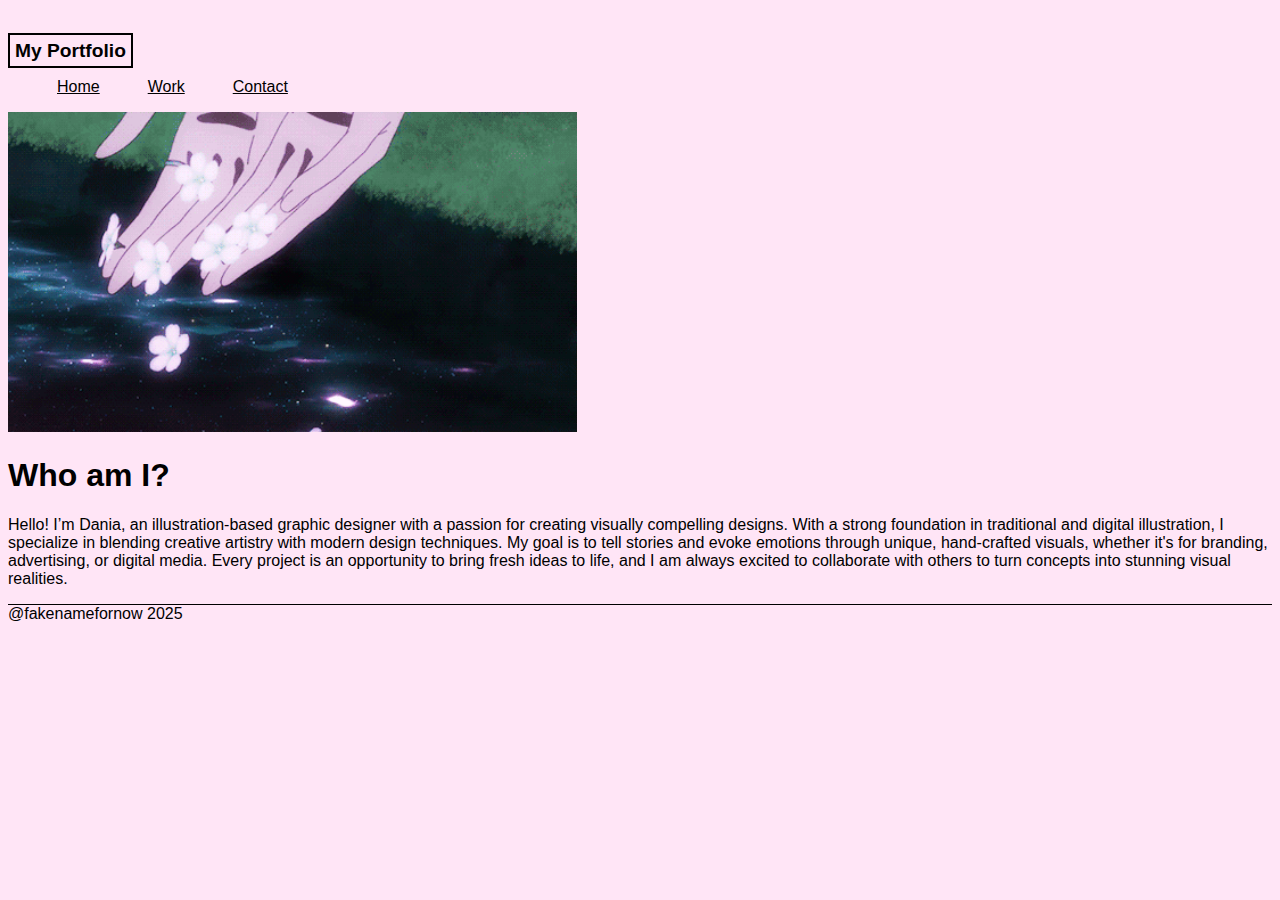
<file: index.html>
<!DOCTYPE html>
<html lang="en">
  <head>
    <meta charset="UTF-8" />
    <meta name="viewport" content="width=device-width, initial-scale=1.0" />
    <title>First Website</title>
    <link rel="stylesheet" href="css/main.css" />
  </head>
  <body>
    <header>
      <p id="logo">My Portfolio</p>
      <nav>
          <ul>
              <li><a href="index.html">Home</a></li>
              <li><a href="work.html">Work</a></li>
              <li><a href="contact.html">Contact</a></li>
          </ul>
      </nav>
  </header>


    <main id="testing">
      <img
        class="first-img"
        src="img/Handflowers.gif"
        alt="Hand putting down flowers."
      />
      <h1>Who am I?</h1>
      <p>
        Hello! I’m Dania, an illustration-based graphic designer with a passion
        for creating visually compelling designs. With a strong foundation in
        traditional and digital illustration, I specialize in blending creative
        artistry with modern design techniques. My goal is to tell stories and
        evoke emotions through unique, hand-crafted visuals, whether it's for
        branding, advertising, or digital media. Every project is an opportunity
        to bring fresh ideas to life, and I am always excited to collaborate
        with others to turn concepts into stunning visual realities.
      </p>
    </main>
    <footer>@fakenamefornow 2025</footer>
    <script src="script.js"></script>
  </body>
</html>
</file>
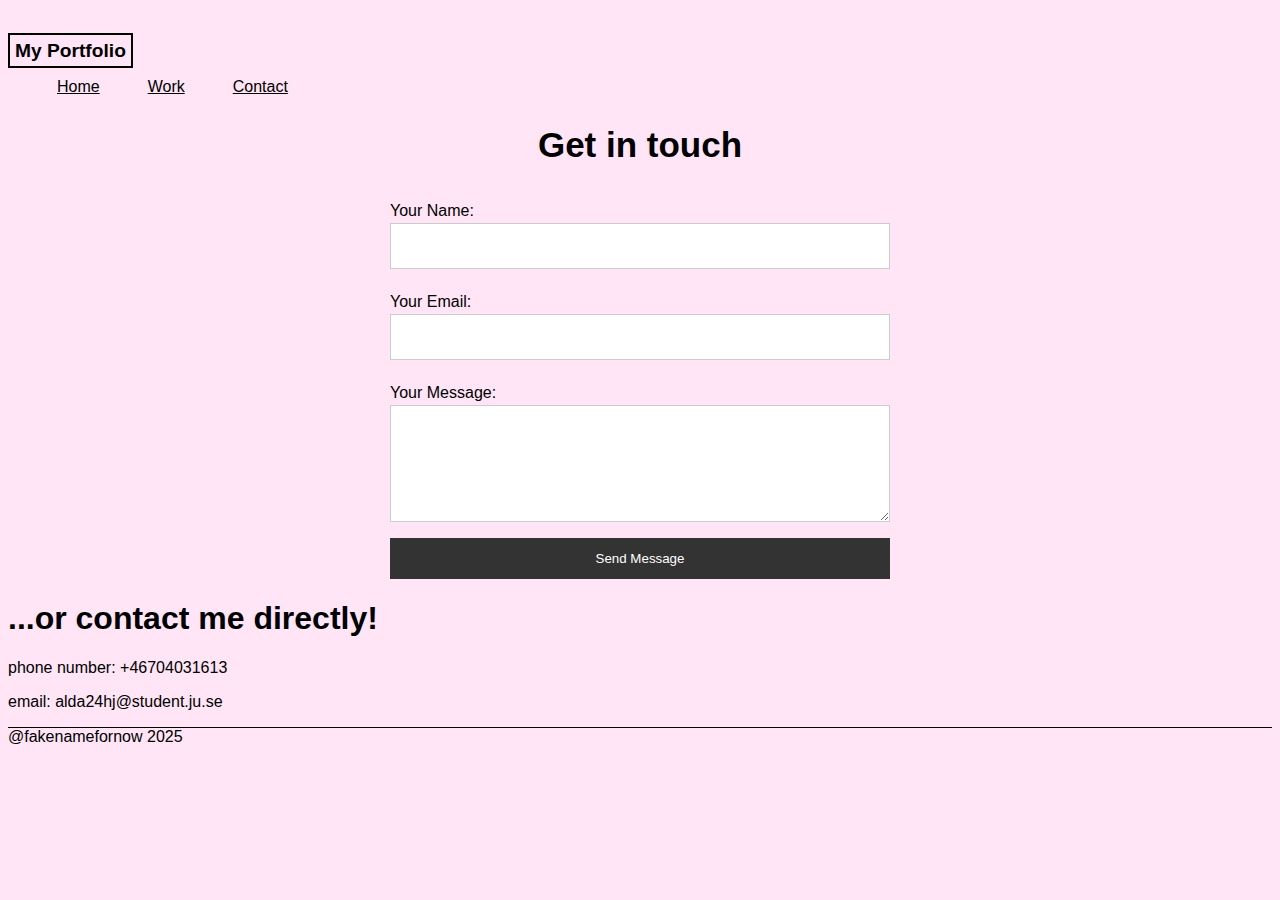
<file: contact.html>
<!DOCTYPE html>
<html lang="en">
  <head>
    <meta charset="UTF-8" />
    <meta name="viewport" content="width=device-width, initial-scale=1.0" />
    <title>Contact</title>
    <link rel="stylesheet" href="css/main.css" />
  </head>
  <body>
    <header>
      <p id="logo">My Portfolio</p>
      <nav>
          <ul>
              <li><a href="index.html">Home</a></li>
              <li><a href="work.html">Work</a></li>
              <li><a href="contact.html">Contact</a></li>
          </ul>
      </nav>
  </header>

    <main> <main>
        <section id="contact-form">
            <h2 id="get-in-touch">Get in touch</h2>
            <form action="submit_form.php" method="POST">
                <label for="name">Your Name:</label>
                <input type="text" id="name" name="name" required>

                <label for="email">Your Email:</label>
                <input type="email" id="email" name="email" required>

                <label for="message">Your Message:</label>
                <textarea id="message" name="message" rows="5" required></textarea>

                <button type="submit">Send Message</button>
            </form>
        </section>
    </main>
      <h1>...or contact me directly!</h1>
      <p>phone number: +46704031613</p>
      <p>email: alda24hj@student.ju.se</p>
    </main>
    <footer>@fakenamefornow 2025</footer>
  </body>
</html>
</file>
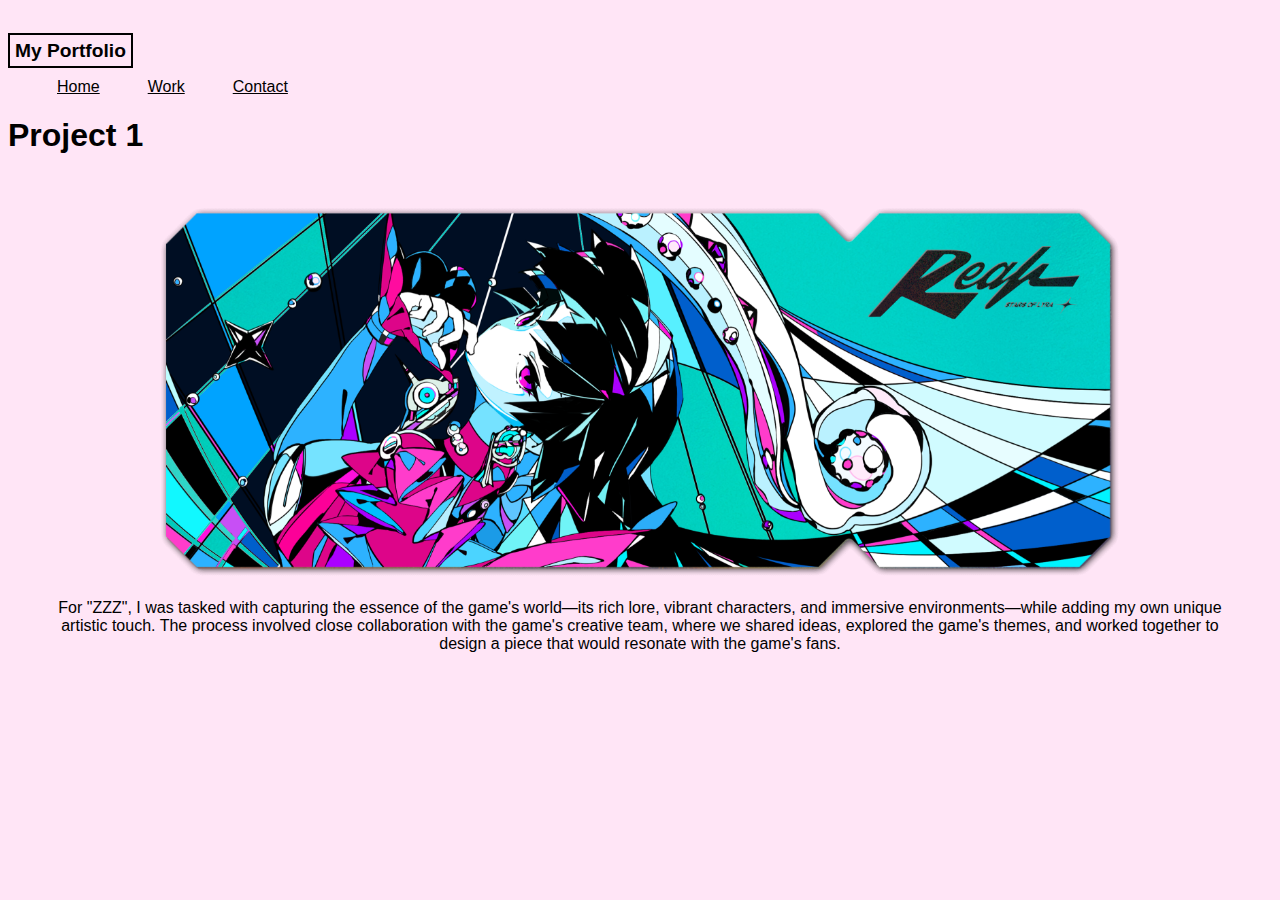
<file: project1.html>
<!DOCTYPE html>
<html lang="en">
<head>
    <meta charset="UTF-8">
    <meta name="viewport" content="width=device-width, initial-scale=1.0">
    <title>Project 1</title>
    <link rel="stylesheet" href="css/main.css" />
</head>
<body>
    <header>
        <p id="logo">My Portfolio</p>
        <nav>
            <ul>
                <li><a href="index.html">Home</a></li>
                <li><a href="work.html">Work</a></li>
                <li><a href="contact.html">Contact</a></li>
            </ul>
        </nav>
    </header>

    <main>
        <h1>Project 1</h1>
        <div class="project-detail">
            <img src="img/astra5.png" alt="Project 1">
            <p>For "ZZZ", I was tasked with capturing the essence of the game's world—its rich lore, 
                vibrant characters, and immersive environments—while adding my own unique artistic touch. 
                The process involved close collaboration with the game's creative team, where we shared ideas, 
                explored the game's themes, and worked together to design a piece that would resonate with the game's fans.</p>
        </div>
    </main>
</body>
</html>
</file>
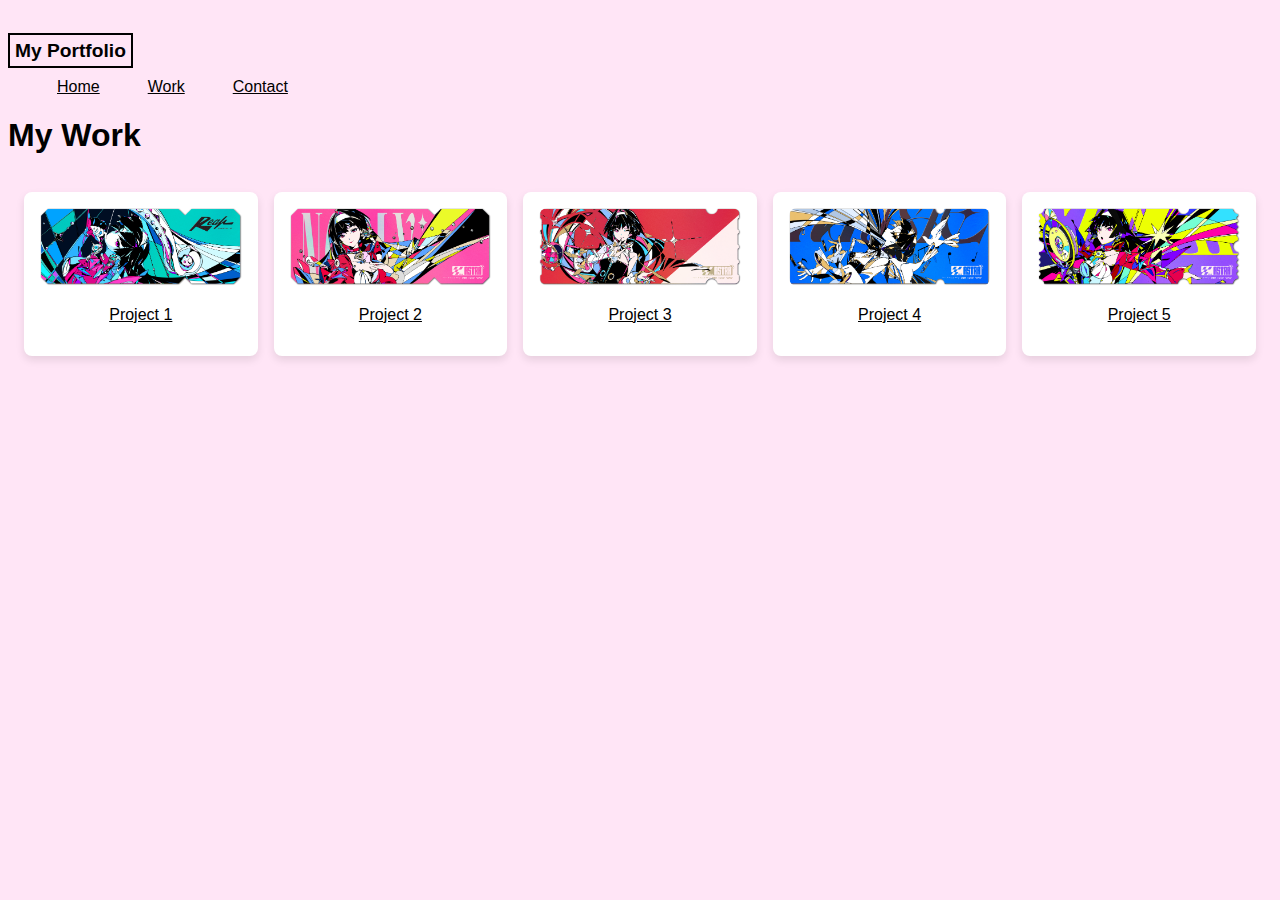
<file: work.html>
<!DOCTYPE html>
<html lang="en">
<head>
    <meta charset="UTF-8">
    <meta name="viewport" content="width=device-width, initial-scale=1.0">
    <title>My Work</title>
    <link rel="stylesheet" href="css/main.css" />
</head>
<body>
    <header>
        <p id="logo">My Portfolio</p>
        <nav>
            <ul>
                <li><a href="index.html">Home</a></li>
                <li><a href="work.html">Work</a></li>
                <li><a href="contact.html">Contact</a></li>
            </ul>
        </nav>
    </header>

    <main>
        <h1>My Work</h1>
        <div class="work-grid">
            <div class="work-item">
                <a href="project1.html">
                    <img src="img/astra5.png" alt="Work 1">
                    <p>Project 1</p>
                </a>
            </div>
            <div class="work-item">
                <a href="project2.html">
                    <img src="img/astra1.png" alt="Work 2">
                    <p>Project 2</p>
                </a>
            </div>
            <div class="work-item">
                <a href="project3.html">
                    <img src="img/astra2.png" alt="Work 3">
                    <p>Project 3</p>
                </a>
            </div>
            <div class="work-item">
                <a href="project4.html">
                    <img src="img/astra3.png" alt="Work 4">
                    <p>Project 4</p>
                </a>
            </div>
            <div class="work-item">
                <a href="project5.html">
                    <img src="img/astra4.png" alt="Work 5">
                    <p>Project 5</p>
                </a>
            </div>
        </div>
    </main>
</body>
</html>
</file>
<file: css/main.css>
* {
  font-family: "Roboto", sans-serif;
}

/*Header*/
#logo {
  font-weight: 600;
  font-size: 1.2rem;
  border: 2px solid black;
  display: inline;
  padding: 5px;
}

body {
  background-color: #ffe5f6;
  /*Positioning*/
  margin-top: 40px;
}

ul {
  display: flex;
  list-style: none;
  padding-left: 1px;
}

li{
  margin-left: 3rem;
}
a {
  color: black;
}


/*Main*/
#get-in-touch {
    font-size: 35px; 
    text-align: center;
}
#testing{
animation: fadeIn 3s ease-in-out;
}

/*Animation*/ 
@keyframes fadeIn {
  0% {
    opacity: 0; 
  }
  100% {
    opacity: 1; 
  }
}
/*Zoom in on Work projects*/
@keyframes zoomIn {
  0% {
    transform: scale(1); 
    opacity: 0;
  }
  100% {
    transform: scale(1.05);
    opacity: 1;
  }
}

.work-item img {
  width: 100%;
  height: auto;
  border-radius: 8px;
  animation: zoomIn 1s ease-out forwards;
}


#testing {
  animation: fadeIn 3s ease-in-out;
}

.first-img {
  width: 45%;
}

/*Footer*/

footer {
  margin-top: 1rem;
  border-top: 1px solid black;
}

/*Contact Form*/ 
form {
  display: flex;
  flex-direction: column;
  max-width: 500px;
  margin: 0 auto;
}

form label {
  margin: 0.5rem 0 0.2rem;
  font-size: 1rem;
}

form input,
form textarea {
  padding: 0.8rem;
  margin-bottom: 1rem;
  font-size: 1rem;
  border: 1px solid #ccc;
}

form button {
  padding: 0.8rem;
  background-color: #333;
  color: white;
  border: none;
  cursor: pointer;
}


/*Work Grid*/
.work-grid {
  display: grid;
  grid-template-columns: repeat(auto-fill, minmax(200px, 1fr));
  gap: 1rem;
  padding: 1rem;
}

/*Work Item Style*/
.work-item {
  text-align: center;
  background-color: white;
  padding: 1rem;
  border-radius: 8px;
  box-shadow: 0 4px 8px rgba(0, 0, 0, 0.1);
}

/*Work Item Image*/
.work-item img {
  width: 100%;
  height: auto;
  border-radius: 8px;
}

/*Page Style*/
.project-detail {
  text-align: center;
  padding: 2rem;
}

/*Image*/
.project-detail img {
  width: 80%;
  height: auto;
  border-radius: 8px;
}

/*Media Query*/
@media (max-width: 768px) {
  .work-grid {
    grid-template-columns: repeat(auto-fill, minmax(150px, 1fr));
  }

  header {
    padding: 0.5rem;
  }

  h1 {
    font-size: 1.5rem;
  }
}
</file>
